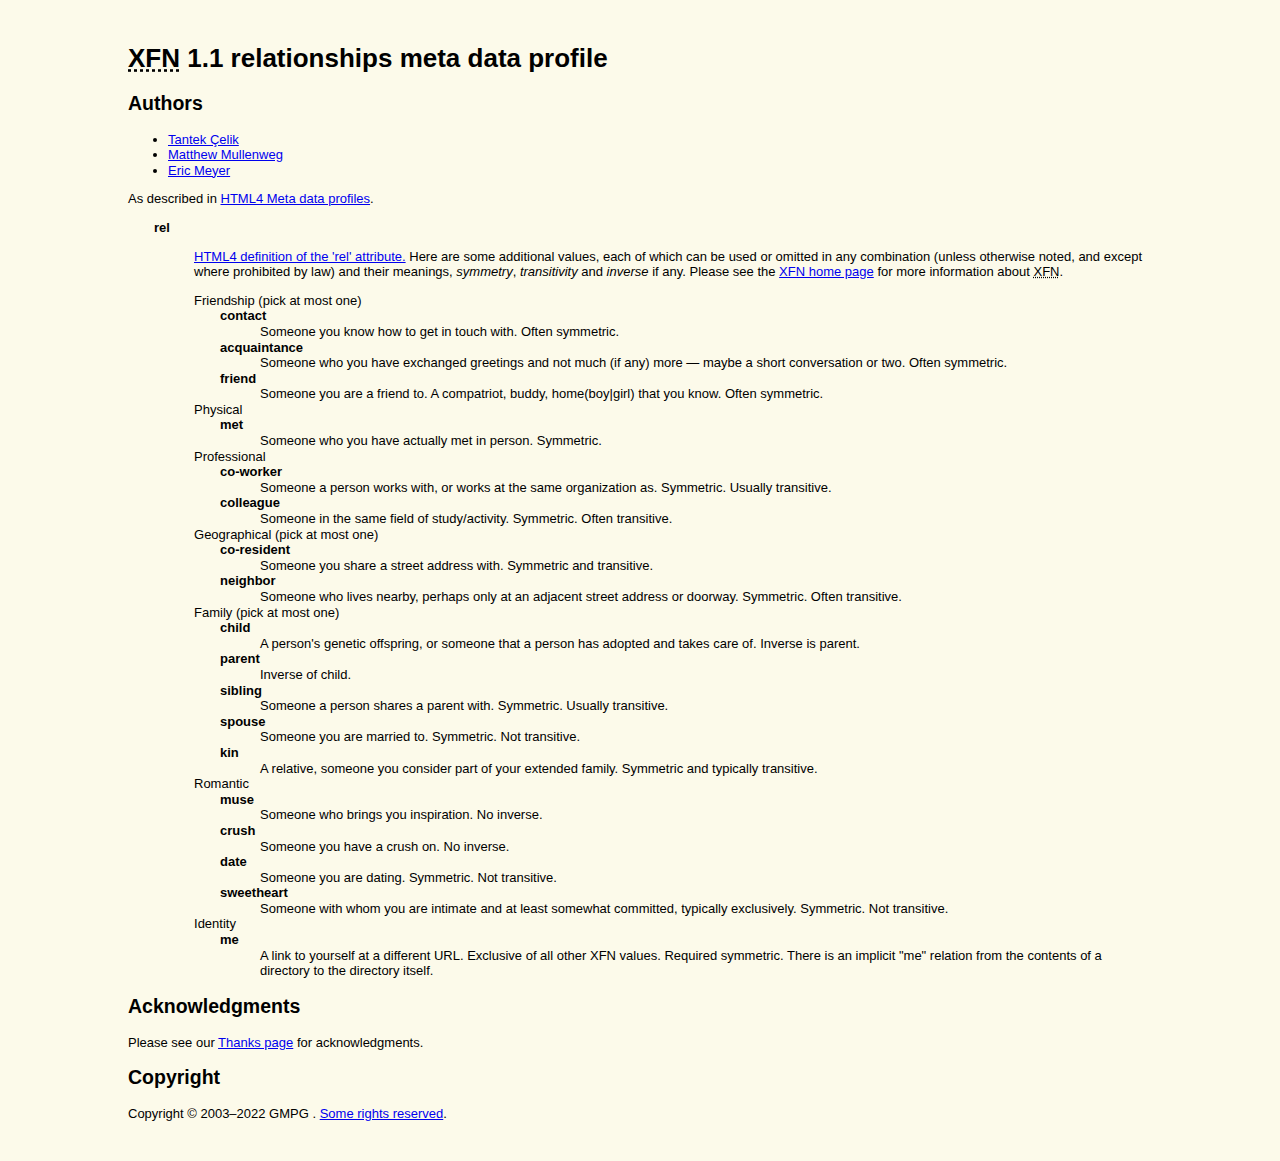
<file: gmpg.org/xfn/XFN 1.1 profile.html>
<!DOCTYPE html PUBLIC "-//W3C//DTD XHTML 1.0 Strict//EN" "http://www.w3.org/TR/xhtml1/DTD/xhtml1-strict.dtd">
<!-- saved from url=(0023)https://gmpg.org/xfn/11 -->
<html xmlns="http://www.w3.org/1999/xhtml" xml:lang="en" lang="en"><head><meta http-equiv="Content-Type" content="text/html; charset=UTF-8"><title>XFN 1.1 profile</title>



<meta name="author" lang="tr" content="Tantek Çelik">

<meta name="author" content="Matthew Mullenweg">

<meta name="author" content="Eric Meyer">

<link type="text/css" href="./XFN 1.1 profile_files/default.css" rel="alternate stylesheet" title="xfn default.css">

<style type="text/css">

/*<![CDATA[*/

body { background: #FCFAEA; color: black; font: small/1.2 Verdana, Arial, sans-serif; margin: 0; padding: 2em 10%; }

dl { margin:0 0 0 2em }

dt { font-weight:bold } 

h3 { margin:0; font-weight:normal; font-size:1em } 

h3:first-letter { text-transform:capitalize; }

h2 a { display:block; margin-left:2em }

#warning { border: 1px solid red; background-color: #c33; padding: 1em;}

/*]]>*/

</style>

<link rel="contents" href="https://gmpg.org/xfn/" title="XFN - XHTML Friends Network">

<link rel="start" href="https://gmpg.org/xfn/intro" title="XFN: Introduction and Examples">

<link rel="help" href="https://gmpg.org/xfn/faq" title="XFN: FAQ">

<link rel="copyright" href="https://gmpg.org/xfn/11#copyright" title="Copyright">

</head>

<body>

<h1><abbr title="XHTML Friends Network">XFN</abbr> 1.1 relationships meta data profile</h1>

<h2>Authors</h2>

<ul id="authors">

<li><a href="http://tantek.com/">Tantek Çelik</a></li>

<li><a href="http://photomatt.net/">Matthew Mullenweg</a></li>

<li><a href="http://meyerweb.com/">Eric Meyer</a></li>

</ul>

<p>As described in <a href="http://www.w3.org/TR/html401/struct/global.html#h-7.4.4.3">HTML4 Meta data profiles</a>.</p>

<dl class="profile">

 <dt id="rel">rel</dt>

 <dd><p><a rel="help" href="http://www.w3.org/TR/html401/struct/links.html#adef-rel">HTML4 definition of the 'rel' attribute.</a>  Here are some additional values, each of which can be used or omitted in any combination (unless otherwise noted, and except where prohibited by law) and their meanings, <dfn title="A symmetric relationship &#39;rel&#39; is one where &#39;A rel B&#39; implies &#39;B rel A&#39; and vice versa.">symmetry</dfn>, <dfn title="A transitive relationship &#39;rel&#39; is one where &#39;A rel B&#39; and &#39;B rel C&#39; implies &#39;A rel C&#39;">transitivity</dfn> and <dfn title="A relationship &#39;rel&#39; has an inverse &#39;inv&#39; when &#39;A rel B&#39; implies &#39;B inv A&#39;.  A symmetrical relationship is its own inverse.">inverse</dfn> if any.   Please see the <a href="https://gmpg.org/xfn/">XFN home page</a> for more information about <abbr title="XHTML Friends Network">XFN</abbr>.</p>

    <div><h3>friendship (pick at most one)</h3>

     <dl>

    <dt id="contact">contact</dt>

	<dd>Someone you know how to get in touch with. Often symmetric.</dd>

     <dt id="acquaintance">acquaintance</dt>

         <dd>Someone who you have exchanged greetings and not much (if any) more — maybe a short conversation or two. Often symmetric.</dd>

         <dt id="friend">friend</dt>

     	 <dd>Someone you are a friend to. A compatriot, buddy, home(boy|girl) that you know. Often symmetric.</dd>

     </dl>

    </div>

    <div><h3>physical</h3>

     <dl>

     <dt id="met">met</dt>

     	<dd>Someone who you have actually met in person. Symmetric.</dd>

     </dl>

    </div>

    <div><h3>professional</h3>

     <dl>

     <dt id="co-worker">co-worker</dt>

     	 <dd>Someone a person works with, or works at the same organization as. Symmetric.  Usually transitive.</dd>

         <dt id="colleague">colleague</dt>

         <dd>Someone in the same field of study/activity. Symmetric. Often transitive.</dd>

     </dl>

    </div>

    <div><h3>geographical (pick at most one)</h3>

     <dl> 

	 <dt id="co-resident">co-resident</dt>

	 	 <dd>Someone you share a street address with.  Symmetric and transitive.</dd>

	 <dt id="neighbor">neighbor</dt>

	     <dd>Someone who lives nearby, perhaps only at an adjacent street address or doorway.  Symmetric. Often transitive.</dd>

	 </dl>

	</div>

	<div><h3>family (pick at most one)</h3>

	 <dl>

     <dt id="child">child</dt>

     	 <dd>A person's genetic offspring, or someone that a person has adopted and takes care of. Inverse is parent.</dd>

     <dt id="parent">parent</dt>

     	 <dd>Inverse of child.</dd>

     <dt id="sibling">sibling</dt>

     	 <dd>Someone a person shares a parent with.  Symmetric. Usually transitive.</dd>

         <dt id="spouse">spouse</dt>

         <dd>Someone you are married to. Symmetric. Not transitive.</dd>

         <dt id="kin">kin</dt>

         <dd>A relative, someone you consider part of your extended family. Symmetric and typically transitive.</dd>	

     </dl>

    </div>

    <div><h3>romantic</h3>

     <dl>

     <dt id="muse">muse</dt>

     	 <dd>Someone who brings you inspiration. No inverse.</dd>

	 <dt id="crush">crush</dt>

         <dd>Someone you have a crush on. No inverse.</dd>

     <dt id="date">date</dt>

         <dd>Someone you are dating. Symmetric. Not transitive.</dd>

     <dt id="sweetheart">sweetheart</dt>

         <dd>Someone with whom you are intimate and at least somewhat committed, typically exclusively. Symmetric. Not transitive.</dd>

     </dl>

    </div>

	<div><h3>identity</h3>

     <dl>

    <dt id="me">me</dt>

	<dd>A link to yourself at a different URL. Exclusive of all other XFN values. Required symmetric. There is an implicit "me" relation from the contents of a directory to the directory itself.</dd>

     </dl>

    </div>

 </dd>

</dl>

<h2>Acknowledgments</h2>

<p>Please see our <a href="https://gmpg.org/xfn/thanks">Thanks page</a> for acknowledgments.

</p>



<h2>Copyright</h2>

<p id="copyright">Copyright © 2003–2022  GMPG <a href="https://gmpg.org/xfn/11#authors"></a>. <a rel="license" href="http://creativecommons.org/licenses/by-nd/2.0/">Some rights reserved</a>.</p>




</body></html>
</file>
<file: gmpg.org/xfn/XFN 1.1 profile_files/default.css>
body {background: #FCFAEA; color: black; position: relative;
  margin: 0; padding: 2em 10%; font: small Verdana, Arial, sans-serif; line-height: 1.4;}
p {margin: 0 0 0.5em;  text-indent: 3em;}
p#copyright { text-indent: 0 }
sup {vertical-align: 0.4em; font-size: 75%;}
pre {margin: 1.5em 1em;}
pre, code {font-size: 1em; color: #555; text-indent:0}
code strong, .egcodestrong { color:green; font-family:inherit }
code.eg { display:block; padding:.5em 1em; margin:.5em 1em; background:#fff; border:1px solid silver; white-space:pre}
h1 {margin: 2em 0 0.33em; border-bottom: 3px solid black; font-size: 250%; line-height: 1em;}
h2 {margin: 2em 0 0.75em; border-bottom: 3px double gray; font-size: 150%; line-height: 0.9em;}
h3 {margin: 1.5em 0 0.5em; border-bottom: 1px solid #000; font-size: 125%; line-height: 0.9em;}
h2 :link,h2 :visited,h3 :link,h3 :visited { text-decoration:none }
dt {font-weight: bold; margin-top:.2em}

#authlist {list-style: none; margin: 0; padding: 0; text-align: right;}
li {margin-top: 0.5em; padding:0}
.set li { margin-top:0 }

#fnotes {margin: 5em 0 0; padding: 0.5em 0 0; width: 10%; border-top: 1px solid; font-size: 90%;}
#fnotes li {width: 1000%; list-style: none;}

#trail {position: absolute; top: 0; right: 1em; width: 10em; padding: 0.33em;
  font: bold 180% Arial, sans-serif; text-align: right; color: #DCDACA;}
#trail a {color: #DCDACA; font-size: 90%;}

#footer {margin-top: 3em; padding-top: 0.33em; border-top: 1px solid; color: #8C8A7A; font-size: 85%;}

blockquote {background: #DCDACA; 
  padding: 1em 2em; margin: 2em 1em 1em; border: 1px solid gray;
  font: 1em Georgia, "New Century Schoolbook", "Times New Roman", Times, TimesNR, serif;}
blockquote p {margin: 0;}
blockquote cite { display:block; padding:0; margin-top:1em; text-align: right;}
img { border: none; }
#menu { margin: 0; padding: 0; position: absolute; right: 2em; top: 3em; }
#menu li { display: inline; text-transform: lowercase; list-style: none;}
#menu a { padding-right: 5px; }
#current { font-weight: bold; }
</file>
